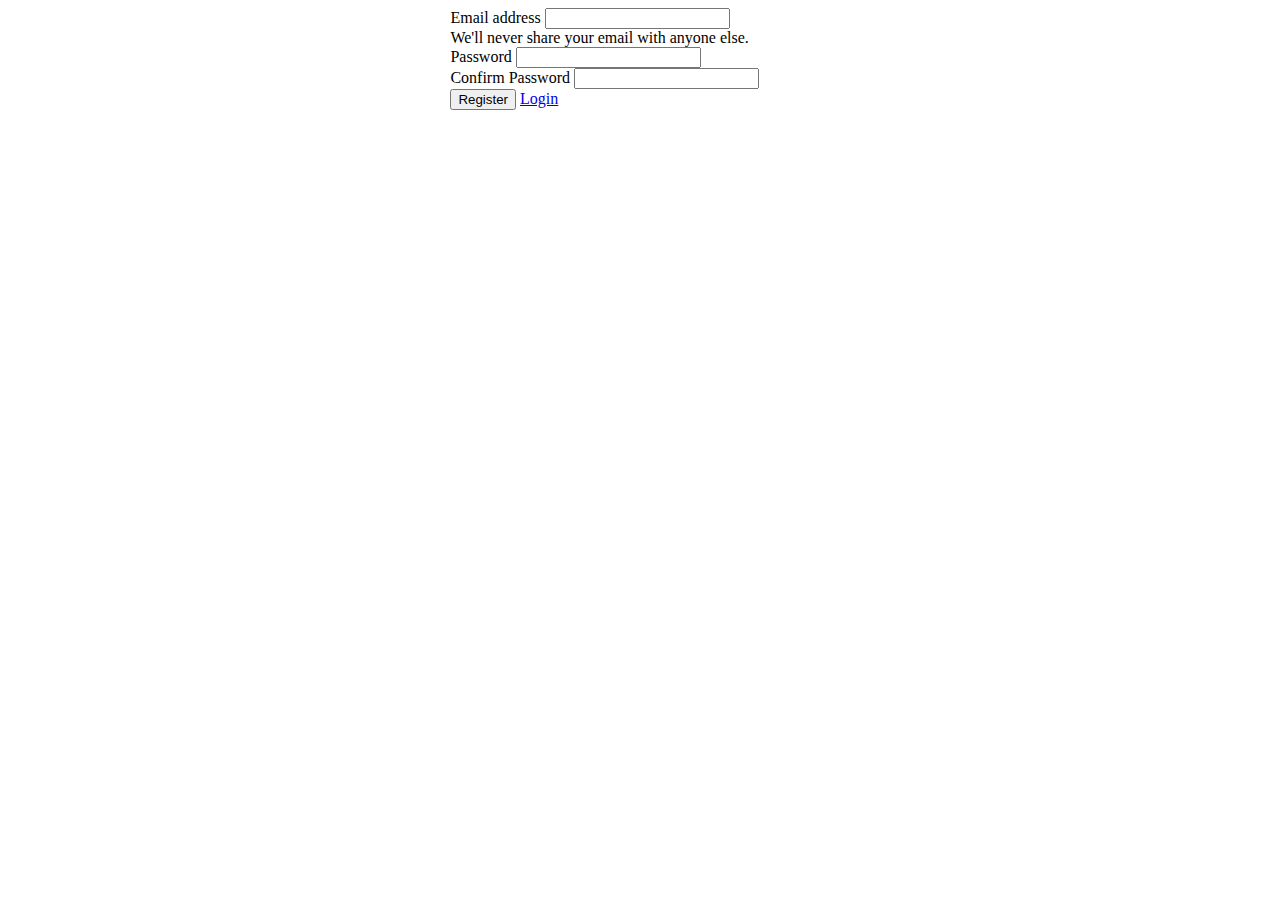
<file: index.html>
<!doctype html>
<html lang="en">

<head>
    <meta charset="utf-8">
    <meta name="viewport" content="width=device-width, initial-scale=1">
    <title>Bootstrap demo</title>
    <link href="https://cdn.jsdelivr.net/npm/bootstrap@5.3.2/dist/css/bootstrap.min.css" rel="stylesheet"
        integrity="sha384-T3c6CoIi6uLrA9TneNEoa7RxnatzjcDSCmG1MXxSR1GAsXEV/Dwwykc2MPK8M2HN" crossorigin="anonymous">
    <link rel="stylesheet" href="index.css" />
</head>

<body>
    <div class="form_login">
        <form>
            <div class="mb-3">
                <label for="exampleInputEmail1" class="form-label">Email address</label>
                <input type="email" class="form-control" id="exampleInputEmail1" aria-describedby="emailHelp">
                <div id="emailHelp" class="form-text">We'll never share your email with anyone else.</div>
            </div>
            <div class="mb-3">
                <label for="exampleInputPassword1" class="form-label">Password</label>
                <input type="password" class="form-control" id="exampleInputPassword1">
            </div>
            <div class="mb-3">
                <label for="exampleInputPassword2" class="form-label">Confirm Password</label>
                <input type="password" class="form-control" id="exampleInputPassword2">
            </div>
            <button onclick="handleRegister()" type="submit" class="btn btn-primary">Register</button>
            <a href="login.html" class="btn btn-primary">Login</a>
        </form>
    </div>

    <script src="https://cdn.jsdelivr.net/npm/bootstrap@5.3.2/dist/js/bootstrap.bundle.min.js"
        integrity="sha384-C6RzsynM9kWDrMNeT87bh95OGNyZPhcTNXj1NW7RuBCsyN/o0jlpcV8Qyq46cDfL"
        crossorigin="anonymous"></script>
    <script src="index.js"> </script>
</body>

</html>
</file>
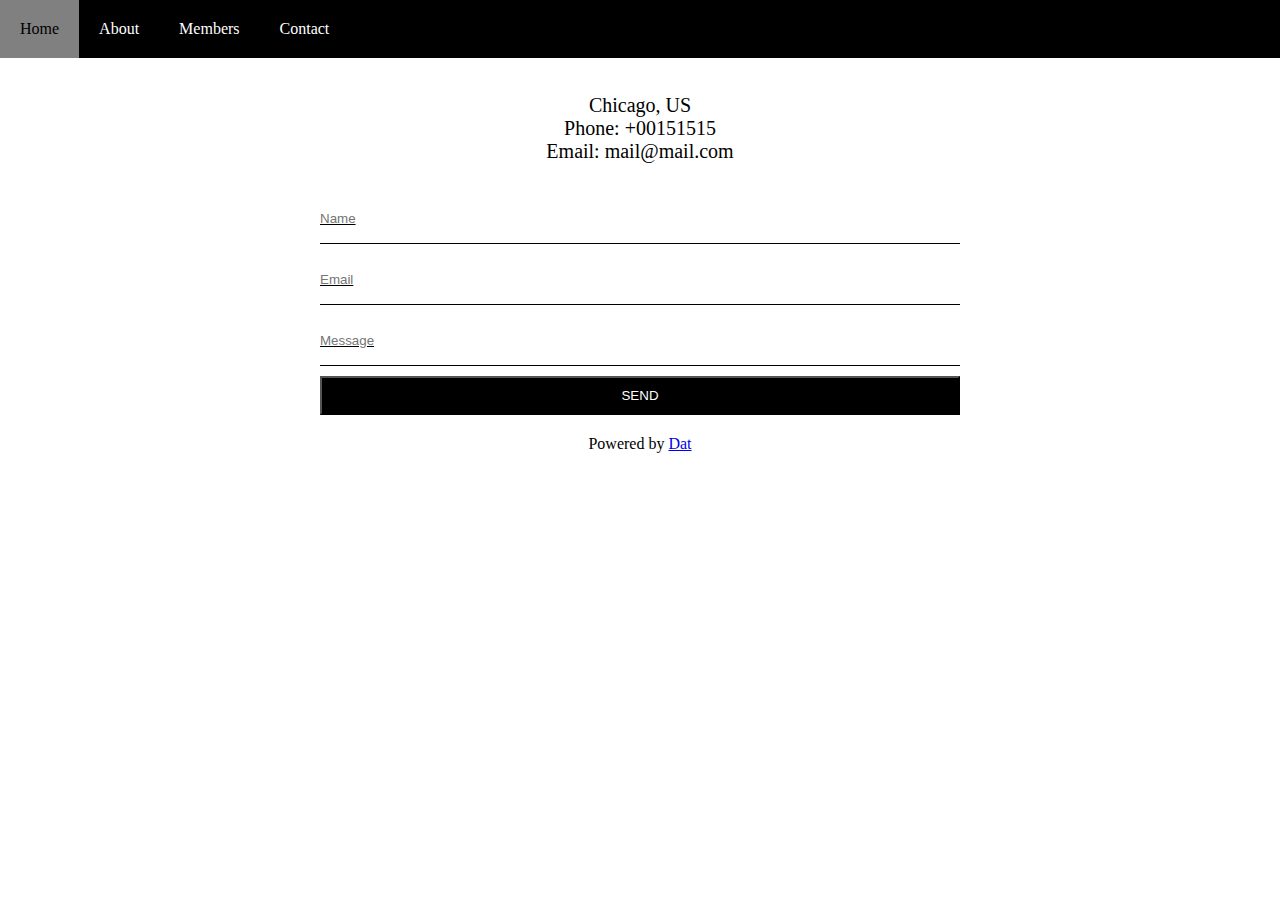
<file: theBand.html>
<!DOCTYPE html>
<html lang="en">

<head>
    <meta charset="UTF-8">
    <meta name="viewport" content="width=device-width, initial-scale=1.0">
    <title>The Band</title>
    <link rel="stylesheet" href="theBand.css">
    <script src="https://www.w3schools.com/lib/w3.js"></script>
</head>

<body>
    <div class="container">
        <div class="navigation">
            <ul class="nav">
                <li>Home</li>
                <li>About</li>
                <li>Members</li>
                <li>Contact</li>
            </ul>
        </div>
        <!-- <div class="slides-img">
            <img class="slides" src="./Images/img1.jpg" />
            <img class="slides" src="./Images/img2.jpg" />
            <img class="slides" src="./Images/img3.jpg" />
            <img class="slides" src="./Images/img4.jpg" />
        </div>
        <div class="about">
            <h1>The Band</h1>
            <p>Lorem ipsum dolor, sit amet consectetur adipisicing elit. Soluta, delectus id minima consequuntur sequi
                nobis fugit inventore dignissimos ullam magnam temporibus voluptates quisquam! Et quae dicta harum,
                impedit corporis eveniet.</p>

        </div>
        <div class="members">
            <h1>Band Members</h1>
            <div class="img-members">
                <img src="./Images/bandmember.jpg" />
                <img src="./Images/bandmember.jpg" />
                <img src="./Images/bandmember.jpg" />
            </div>
        </div> -->

        <div class="contact">
            <h2>CONTACT</h2>
            <p class="info">Chicago, US</p>
            <p class="info">Phone: +00151515</p>
            <p class="info">Email: mail@mail.com</p>
        </div>

        <div id="products-container" class="products-container">

        </div>

        <div class="form">
            <form>
                <input id="ten" placeholder="Name" type="text" />
                <input id="email" placeholder="Email" type="text" />
                <input id="message" placeholder="Message" type="text" />
                <button id="btn-submit" class="btn-send">SEND</button>
            </form>
        </div>
        <div style="text-align:center; padding:20px; ">Powered by
            <a target="_blank" href="https://youtube.com/" style="text-decoration: underline;">Dat</a>
            <div>

            </div>

            <!-- <script>
                w3.slideshow(".slides", 1500);
            </script> -->
            <script src="index.js"></script>

</body>

</html>
</file>
<file: index.css>
.form_login form{
    width: 30%;
}
.form_login{
    display: flex;
    justify-content: center;
}
</file>
<file: theBand.css>
*{
    margin: 0;
    padding: 0;
}

.nav{
    list-style: none;
    display: flex;
    background-color: black;
    color: white;
}

.nav li{
    padding:20px;
    cursor: pointer;
}

.nav li:hover{
    background-color: gray;
    color: black;
}

.slides{
    width: 100%;
    height: 500px;
}

.about{
    display: flex;
    flex-direction: column;
    padding: 30px 30px;
}
.about h1{
    text-align: center;
    margin-bottom: 30px;
}

.members{
    display: flex;
    flex-direction: column;
    justify-content:space-around;
}

.members h1{
    text-align: center;
    margin: 30px 0;
}

.img-members{
    display: flex;
    justify-content:space-around;
}

.contact{
    display: flex;
    text-align: center;
    flex-direction: column;
    padding: 30px 0;
}
.contact h2{
    font-size: 30px;
    font-weight: 500;
    padding-bottom: 30px;
}
.info{
    font-size: 20px;
}
.form{
    display: flex;
    flex-direction: column;
    align-items: center;
    justify-content:center;
}
.form form{
    display: flex;
    flex-direction: column;
    width: 50%;
}
.form input{
    margin-bottom: 10px;
    border: none;
    border-bottom: 1px solid black;
    height: 50px;
    text-decoration: underline;
}

.btn-send{
    background-color: black;
    color: white;
    padding:10px;
}
.btn-send:hover{
    background-color:gray;
    color: black;
}
.box1{
    background-color:red;
    padding:50px;
    width: 300px;
    position: fixed;
    z-index: 10;
}
.box2{
    background-color:rgb(214, 237, 5);
    padding:50px;
    width: 300px;
    position: absolute;
    z-index: 10;
}
.box3{
    background-color:rgb(50, 50, 210);
    padding:50px;
    width: 300px;
    height: 500px;
    /* position: fixed; */
}
.overview{
    height: 1290px;
}

.navigation{
    position: fixed;
    top: 0;
    width: 100%;
}

.slides-img{
    margin-top:58px;
}
.title{
    font-size: 50px;
    font-weight: bold;
    color: red;
}
.date{
    color: yellow;
}
.products-container{
    display: flex;
    justify-content: space-around;
    align-items: center;
    flex-wrap: wrap;
}
.item-pro{
    padding: 20px;
}
.btn-buy{
    padding: 5px;
    border: none;
    background-color: coral;
    border-radius: 10px;
    border-bottom: 1px solid rgb(87, 87, 255);
}
</file>
